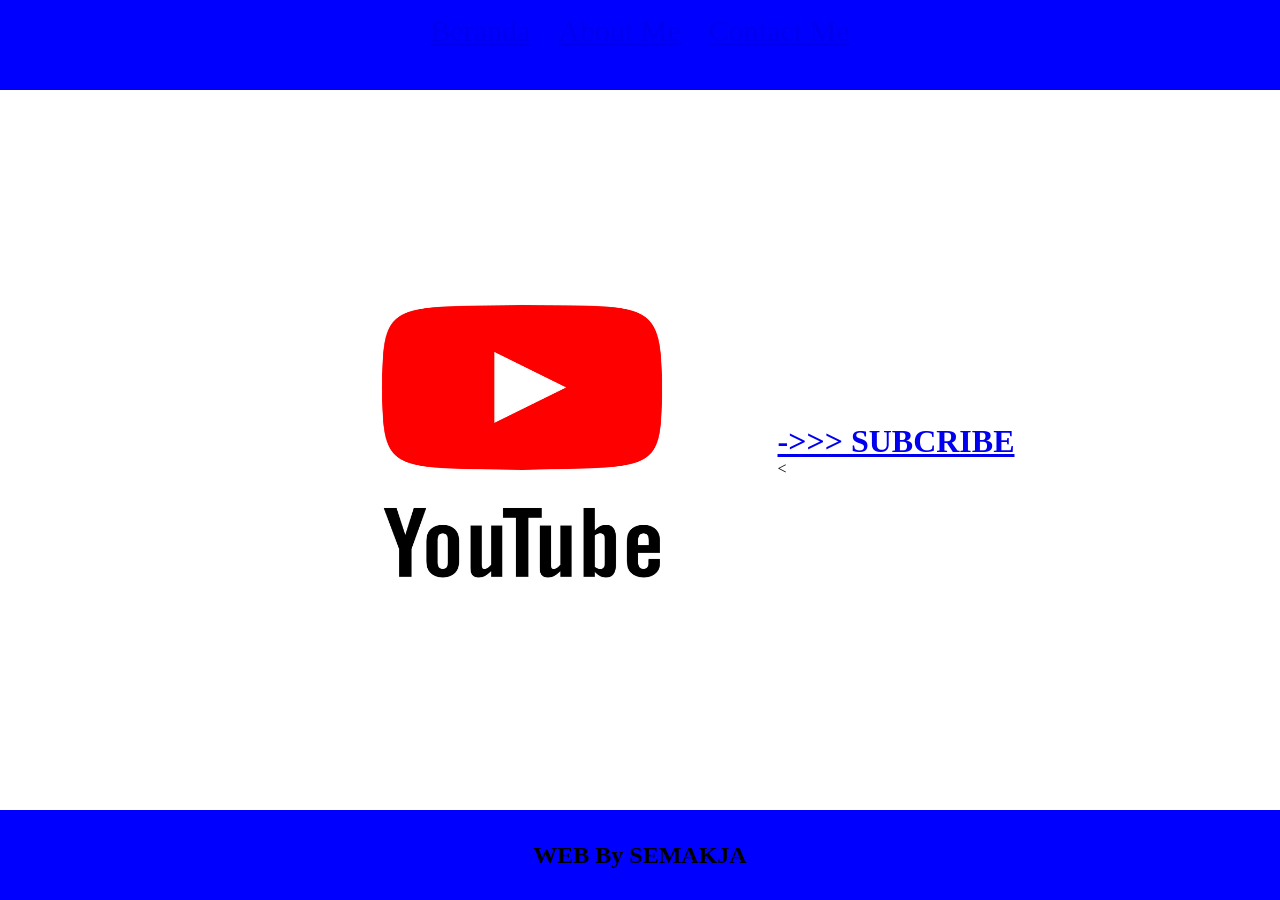
<file: INDEX.html>
<!DOCTYPE html>
<html>
<head>
	<title>ALFATIR AZIZAN</title>
</head>
<link rel="stylesheet" href="style.css">
<body bgcolor="aqua">
	<div class="container">
	<!-- navigation bar -->
	<div class="container-nav">
		<ul class="ul-nav">
			<li class="li-nav">
				<a href="#">Beranda</a>
			</li>
			<li class="li-nav">
				<a href="aboutme.html">About Me</a>
			</li>
			<li class="li-nav">
				<a href="contact.html">Contact Me</a>
			</li>
		</ul>
	</div>

	<!-- isi / content -->
	<div class="container-cont">
		<img " src="yt.webpg" class="img-cont"> 
		<ul><ol><a href="https://www.youtube.com/@AlfatirAzizanid" ><h1>->>> SUBCRIBE<h1></h1></a><ol><<ul>
	</div>

	<!-- footer -->
	<div class="container-footer">
		<h2>WEB By SEMAKJA</h2>
	</div>
	</div>
</body>
</html>
</file>
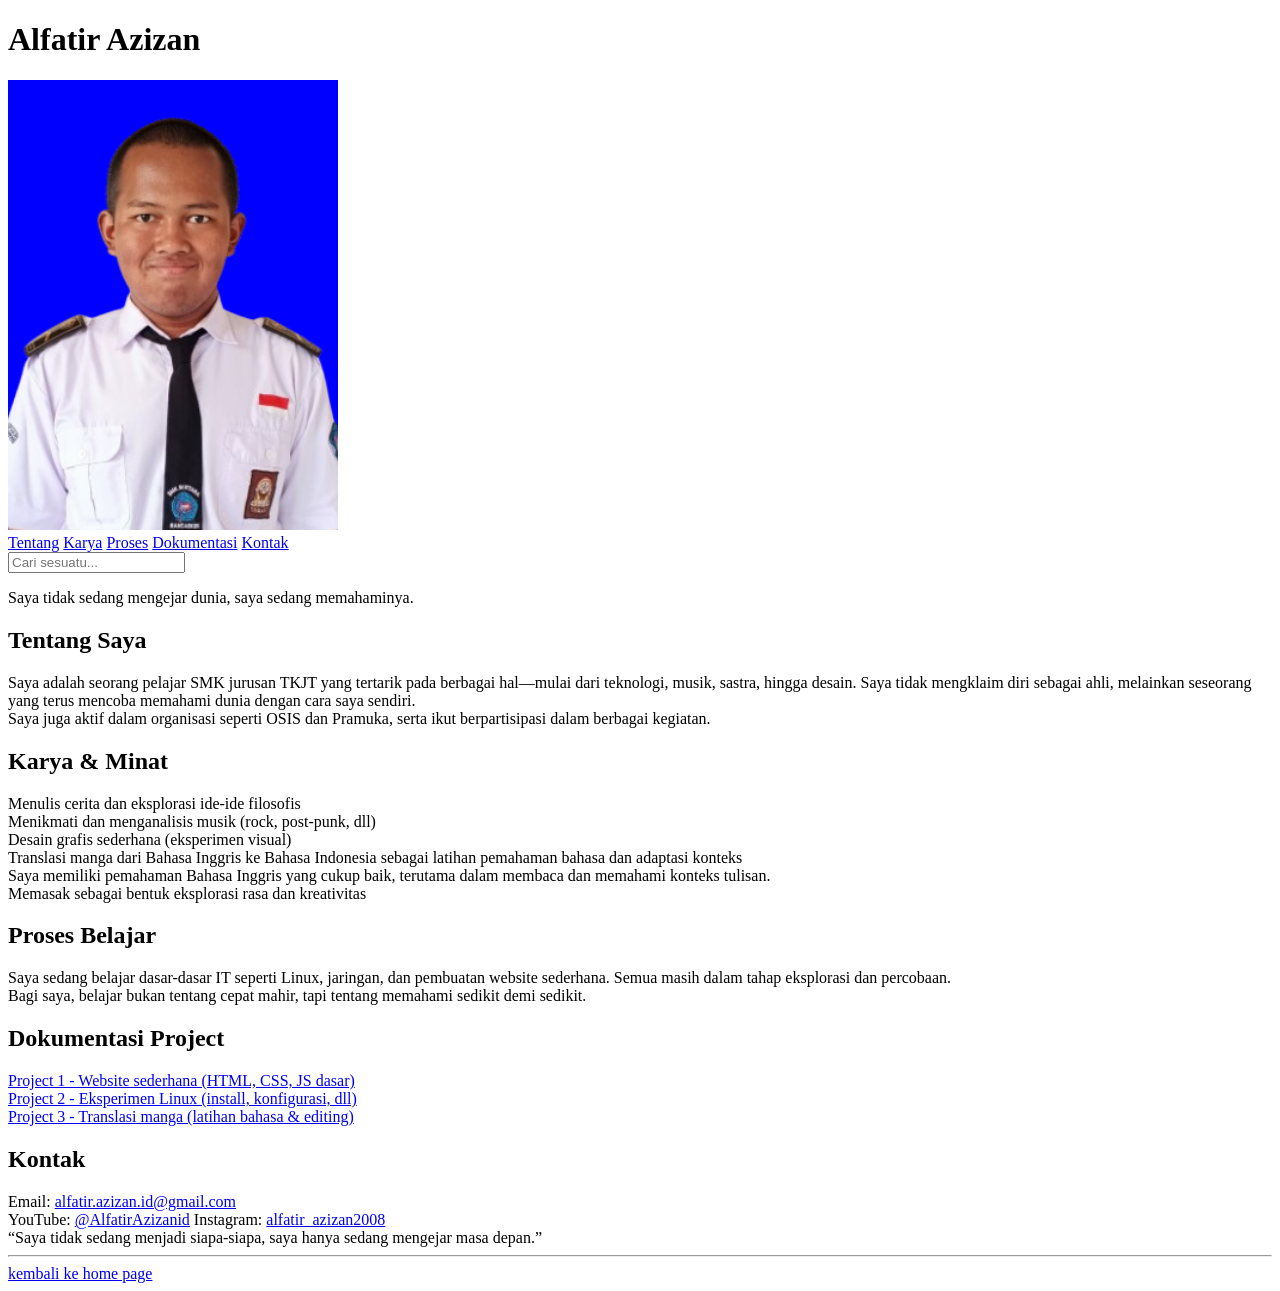
<file: aboutme.html>
<!DOCTYPE html>
<html>
<head>
	<meta charset="utf-8">
	<meta name="viewport" content="width=flex, initial-scale=5">
	<title></title>
</head>
<body>
	<!DOCTYPE html>
<html lang="id">
<head>
  <meta charset="UTF-8">
  <title>Alfatir Azizan | Catatan & Karya</title>
</head>
<body>

<header>
  <h1>Alfatir Azizan</h1>

  <!-- FOTO -->
  <div class="foto-container">
    <img src="foto.png" alt="Foto Profil" class="foto">
  </div>

  <nav>
    <a href="#tentang">Tentang</a>
    <a href="#karya">Karya</a>
    <a href="#proses">Proses</a>
    <a href="#dokumentasi">Dokumentasi</a>
    <a href="#kontak">Kontak</a>
  </nav>

  <!-- SEARCH BAR -->
  <input 
    type="text" 
    id="searchInput" 
    placeholder="Cari sesuatu..." 
    onkeyup="searchContent()"
  >
</header>

<section class="hero">
  <p id="quote"></p>
</section>

<section id="tentang" class="section">
  <h2>Tentang Saya</h2>
  <div class="card">
    Saya adalah seorang pelajar SMK jurusan TKJT yang tertarik pada berbagai hal—mulai dari teknologi, musik, sastra, hingga desain.
    Saya tidak mengklaim diri sebagai ahli, melainkan seseorang yang terus mencoba memahami dunia dengan cara saya sendiri.
  </div>
  <div class="card">
    Saya juga aktif dalam organisasi seperti OSIS dan Pramuka, serta ikut berpartisipasi dalam berbagai kegiatan.
  </div>
</section>

<section id="karya" class="section">
  <h2>Karya & Minat</h2>
  <div class="card">Menulis cerita dan eksplorasi ide-ide filosofis</div>
  <div class="card">Menikmati dan menganalisis musik (rock, post-punk, dll)</div>
  <div class="card">Desain grafis sederhana (eksperimen visual)</div>
  <div class="card">
    Translasi manga dari Bahasa Inggris ke Bahasa Indonesia sebagai latihan pemahaman bahasa dan adaptasi konteks
  </div>
  <div class="card">
    Saya memiliki pemahaman Bahasa Inggris yang cukup baik, terutama dalam membaca dan memahami konteks tulisan.
  </div>
  <div class="card">Memasak sebagai bentuk eksplorasi rasa dan kreativitas</div>
</section>

<section id="proses" class="section">
  <h2>Proses Belajar</h2>
  <div class="card">
    Saya sedang belajar dasar-dasar IT seperti Linux, jaringan, dan pembuatan website sederhana.
    Semua masih dalam tahap eksplorasi dan percobaan.
  </div>
  <div class="card">
    Bagi saya, belajar bukan tentang cepat mahir, tapi tentang memahami sedikit demi sedikit.
  </div>
</section>

<section id="dokumentasi" class="section">
  <h2>Dokumentasi Project</h2>

  <div class="card">
    <a href="#" target="_blank">
      Project 1 - Website sederhana (HTML, CSS, JS dasar)
    </a>
  </div>

  <div class="card">
    <a href="#" target="_blank">
      Project 2 - Eksperimen Linux (install, konfigurasi, dll)
    </a>
  </div>

  <div class="card">
    <a href="https://mangadex.org/user/ed7a7a6a-308f-4bc7-9662-910fa43f8e66" target="_blank">
      Project 3 - Translasi manga (latihan bahasa & editing)
    </a>
  </div>
</section>

<section id="kontak" class="section">
  <h2>Kontak</h2>
  <div class="card">
    Email: <a href="mailto:alfatir.azizan.id@gmail.com">alfatir.azizan.id@gmail.com</a> <br>
    YouTube: <a href="https://youtube.com/@alfatirazizanid?si=HPrvgLjo9W9ZnRxb">@AlfatirAzizanid</a>
    Instagram: <a href="https://www.instagram.com/alfatir_azizan2008?igsh=MWQ2Yzdidm1odWhhdg==">alfatir_azizan2008</a>
  </div>
</section>

<footer>
  “Saya tidak sedang menjadi siapa-siapa, saya hanya sedang mengejar masa depan.”
</footer>

<script>
  const quotes = [
    "Saya tidak sedang mengejar dunia, saya sedang memahaminya.",
    "Belajar bukan untuk menjadi hebat, tapi untuk tidak bodoh.",
    "Saya hanya seorang pelajar yang penasaran.",
    "Tidak semua hal harus saya kuasai, tapi ingin saya pahami."
  ];

  let i = 0;
  const quoteEl = document.getElementById("quote");

  function changeQuote() {
    quoteEl.classList.remove("show");

    setTimeout(() => {
      quoteEl.textContent = quotes[i];
      quoteEl.classList.add("show");
      i = (i + 1) % quotes.length;
    }, 500);
  }

  setInterval(changeQuote, 4000);
  changeQuote();

  function searchContent() {
    const input = document.getElementById("searchInput").value.toLowerCase();
    const cards = document.querySelectorAll(".card");

    cards.forEach(card => {
      const text = card.textContent.toLowerCase();

      if (text.includes(input)) {
        card.style.display = "block";
      } else {
        card.style.display = "none";
      }
    });
  }
</script>

</body>
</html>
	
	
	
	
	
	
	
	
	
	<hr>
	<a href="index.html">kembali ke home page</a>
</body>
</html>
</file>
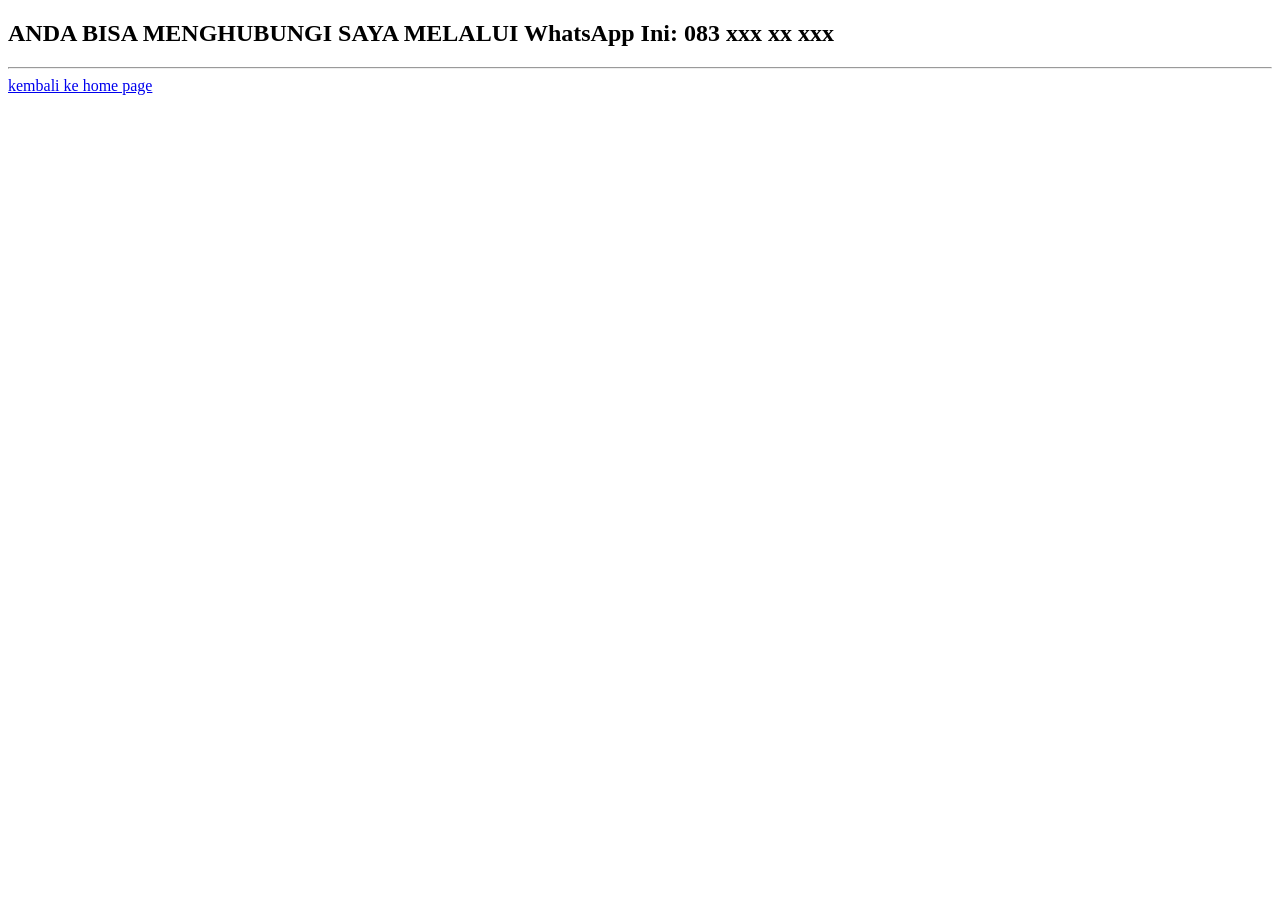
<file: contact.html>
<!DOCTYPE html>
<html>
<head>
	<meta charset="utf-8">
	<meta name="viewport" content="width=device-width, initial-scale=1">
	<title></title>
</head>
<body>
	<h2>ANDA BISA MENGHUBUNGI SAYA MELALUI WhatsApp Ini: 083 xxx xx xxx</h2>
	<hr>
	<a href="index.html">kembali ke home page</a>
</body>
</html>
</file>
<file: style.css>
*, html{
	padding: 0;
	margin: 0;
}

.container{
}

.container-nav{
	background-color: blue;
	height: 10vh;
}

.ul-nav{
	display: flex;
	justify-content: center;
	align-items: center;
}

.li-nav{
	list-style-type: none;
	/*border: 1px solid white;
	background-color: lightskyblue;*/
	padding: 10px;
	margin: 4px;
	color: white;
	font-size: 30px;
}

.container-cont{
	display: flex;
	justify-content: center;
	align-items: center;
	background-color: white;
	height: 80vh;
}

.img-cont{
	height: 60%;
	width: 40%;
}

.container-footer{
	height: 10vh;
	background-color: blue;
	display: flex;
	justify-content: center;
	align-items: center;
}
</file>
